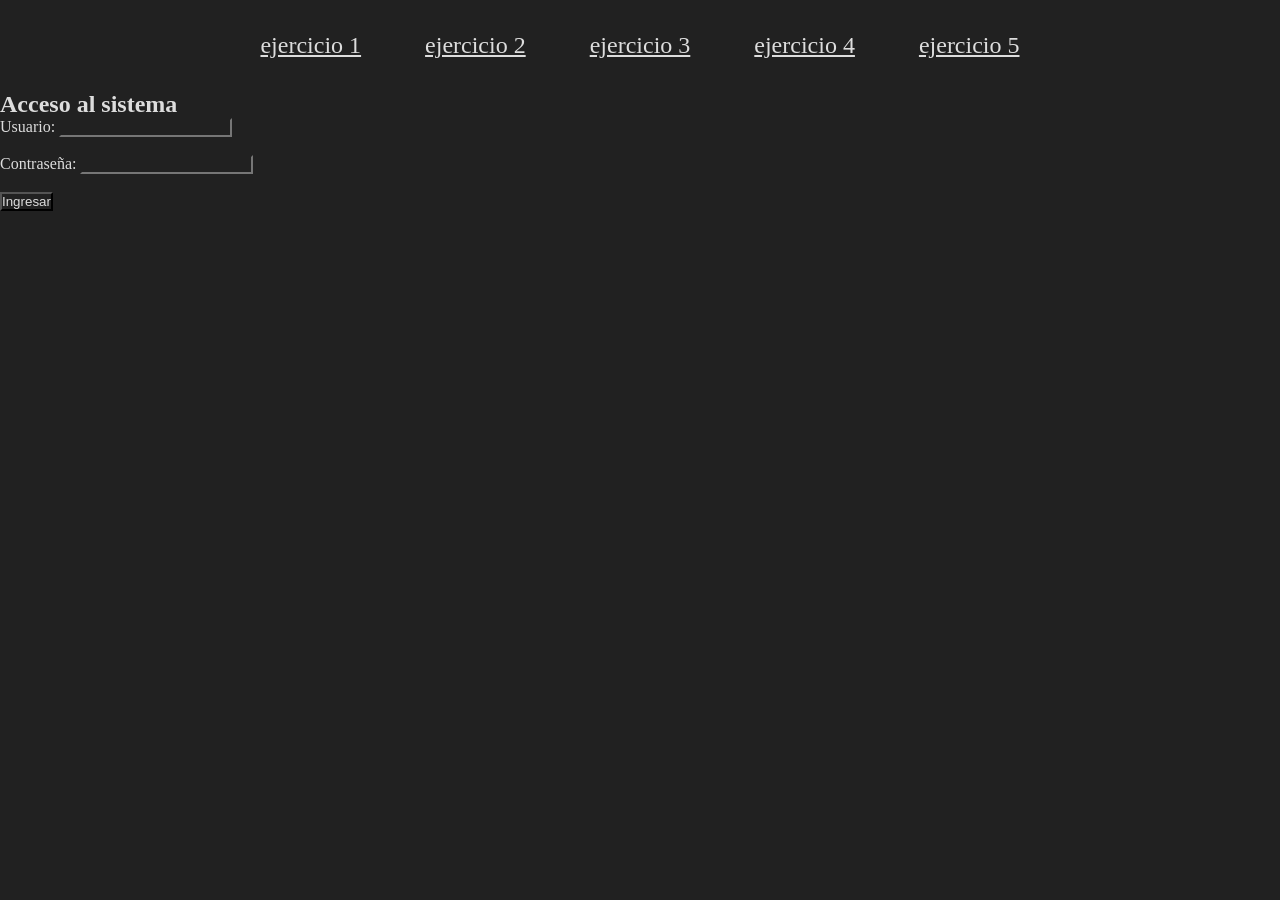
<file: index.html>
<!DOCTYPE html>
<html lang="en">

<head>
    <meta charset="UTF-8">
    <meta name="viewport" content="width=device-width, initial-scale=1.0">
    <link rel="stylesheet" href="style.css">
    <title>ejercicio 1</title>
</head>

<body>
    <header class="header">
        <nav class="header__nav">
            <a href="index.html" class="header__nav__a">ejercicio 1</a>
            <a href="2.html" class="header__nav__a">ejercicio 2</a>
            <a href="3.html" class="header__nav__a">ejercicio 3</a>
            <a href="4.html" class="header__nav__a">ejercicio 4</a>
            <a href="5.html" class="header__nav__a">ejercicio 5</a>
        </nav>
    </header>

    <main>
        <h2>Acceso al sistema</h2>

        <label>Usuario:</label>
        <input type="text" id="usuario"><br><br>

        <label>Contraseña:</label>
        <input type="password" id="contrasena"><br><br>

        <button onclick="verificarAcceso()">Ingresar</button>

        <p id="resultado"></p>
    </main>

    <script src="1.js"></script>
</body>

</html>
</file>
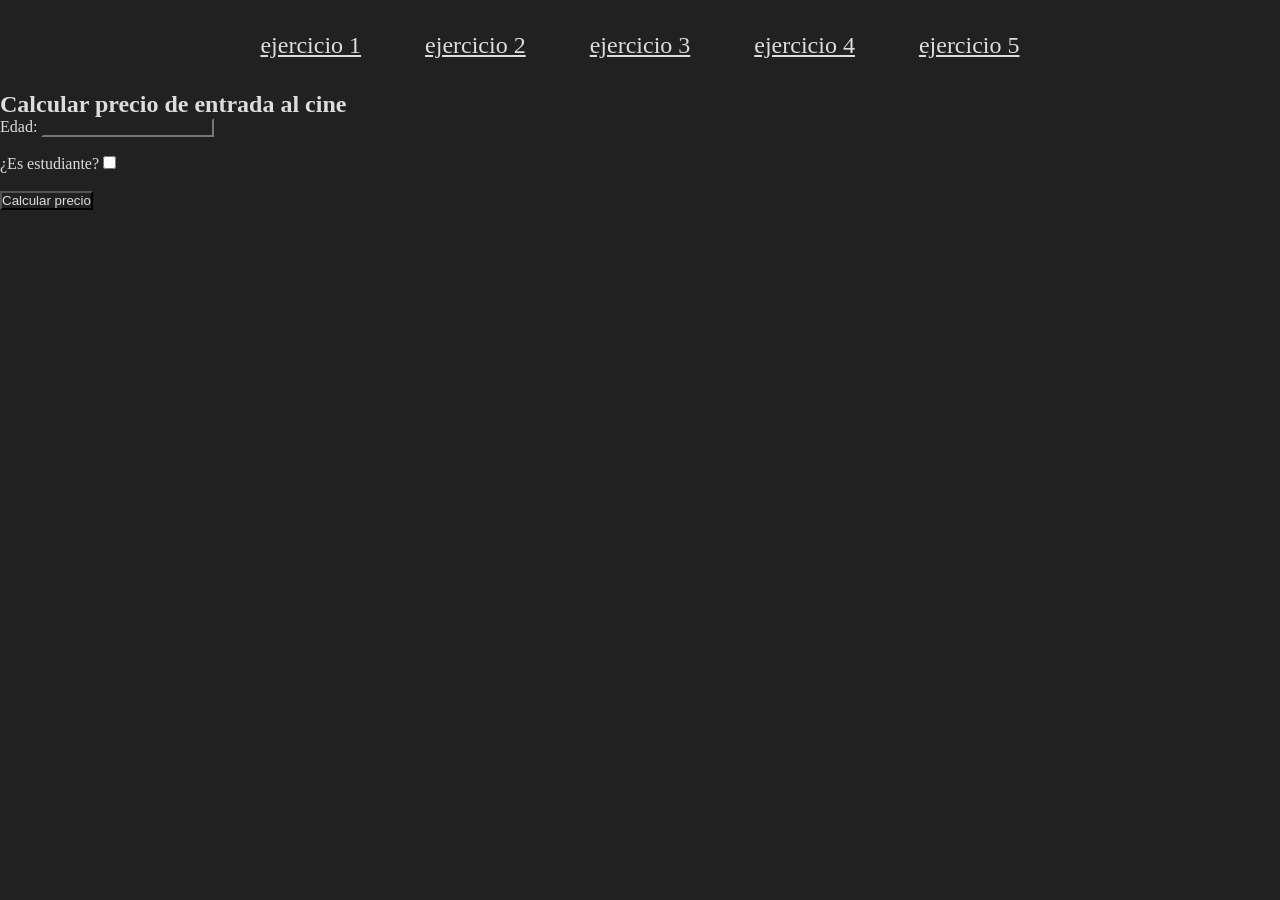
<file: 2.html>
<!DOCTYPE html>
<html lang="en">

<head>
    <meta charset="UTF-8">
    <meta name="viewport" content="width=device-width, initial-scale=1.0">
    <link rel="stylesheet" href="style.css">
    <title>ejercicio 2</title>
</head>

<body>
    <header class="header">
        <nav class="header__nav">
            <a href="index.html" class="header__nav__a">ejercicio 1</a>
            <a href="2.html" class="header__nav__a">ejercicio 2</a>
            <a href="3.html" class="header__nav__a">ejercicio 3</a>
            <a href="4.html" class="header__nav__a">ejercicio 4</a>
            <a href="5.html" class="header__nav__a">ejercicio 5</a>
        </nav>
    </header>

    <main>
        <h2>Calcular precio de entrada al cine</h2>

        <label>Edad:</label>
        <input type="number" id="edad"><br><br>

        <label>¿Es estudiante?</label>
        <input type="checkbox" id="estudiante"><br><br>

        <button onclick="calcularPrecio()">Calcular precio</button>

        <p id="resultado"></p>
    </main>

    <script src="2.js"></script>
</body>

</html>
</file>
<file: style.css>
* {
    margin: 0;
    padding: 0;
    background-color: #212121;
    color: #ddd;
}

.header__nav {
    display: flex;
    width: 100%;
    justify-content: center;
    align-items: center;
}

.header__nav__a {
    display: block;
    margin: 2rem;
    font-size: 1.5rem;
}
</file>
